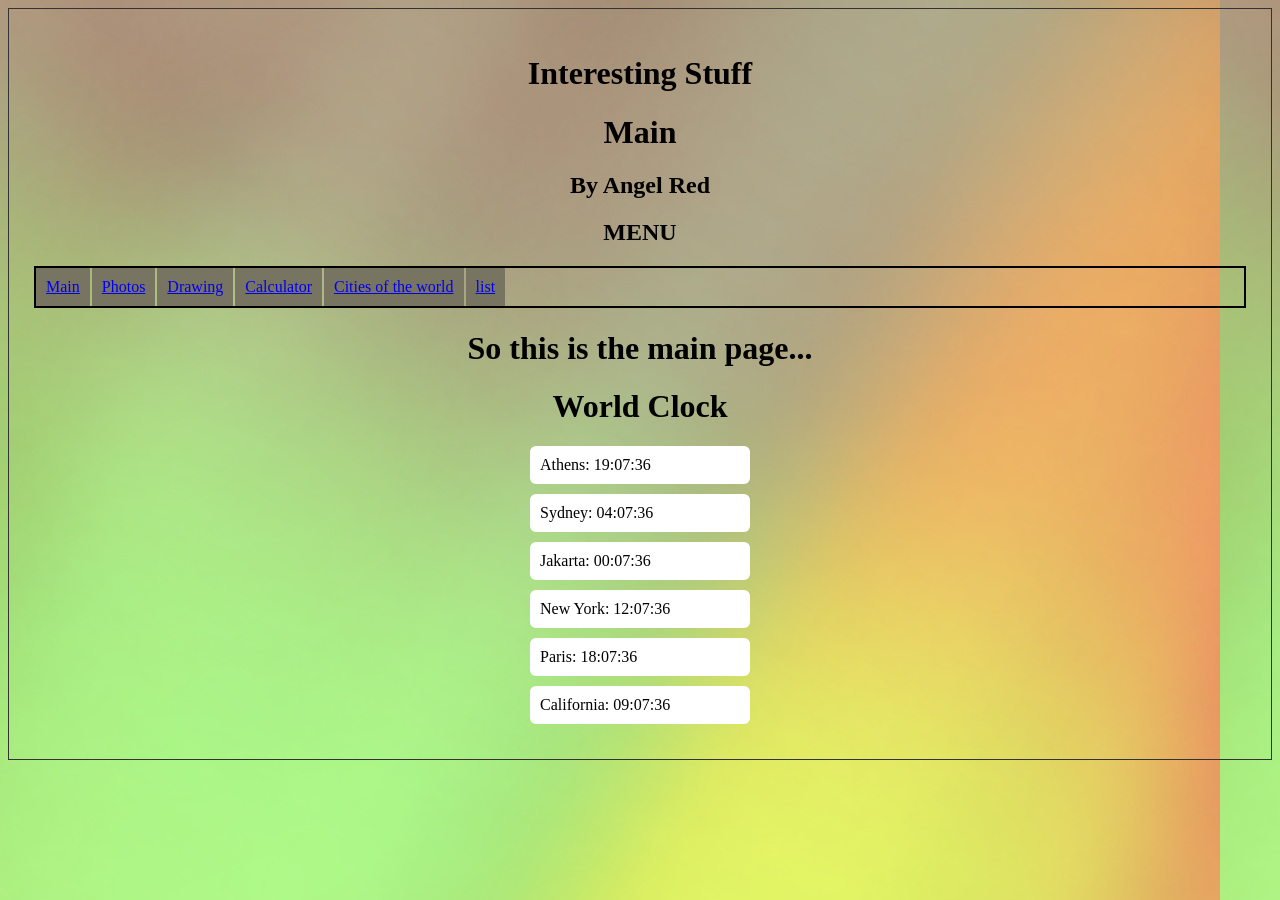
<file: index.html>
<!DOCTYPE html>
<html>
  <head>
    <title>Interesting Stuff</title>
    <meta name="viewport" content="width=device-width, initial-scale=1.0">
    <link rel="stylesheet" href="styles.css" />
  </head>
  <body>
<h1 class="title" >Interesting Stuff</h1>
            <h1 class="title" >Main</h1>
<h2>By Angel Red</h2>
<h2>MENU</h2>
      <div class="menublock">
    <a class="menu" href="index.html">Main</a>
    <a class="menu" href="photos.html">Photos</a>
<a class="menu" href="drawing.html">Drawing</a>
<a class="menu" href="calculator.html">Calculator</a>
<a class="menu" href="cities.html">Cities of the world</a>
<a class="menu" href="list.html">list</a>
    </div>


<h1> So this is the main page... <h1>

      
<h1>World Clock</h1>

<div class="city">Athens: <span id="athens"></span></div>
<div class="city">Sydney: <span id="sydney"></span></div>
<div class="city">Jakarta: <span id="jakarta"></span></div>
<div class="city">New York: <span id="newyork"></span></div>
<div class="city">Paris: <span id="paris"></span></div>
<div class="city">California: <span id="california"></span></div>


<script src="script.js"></script>

  </body>
</html>
</file>
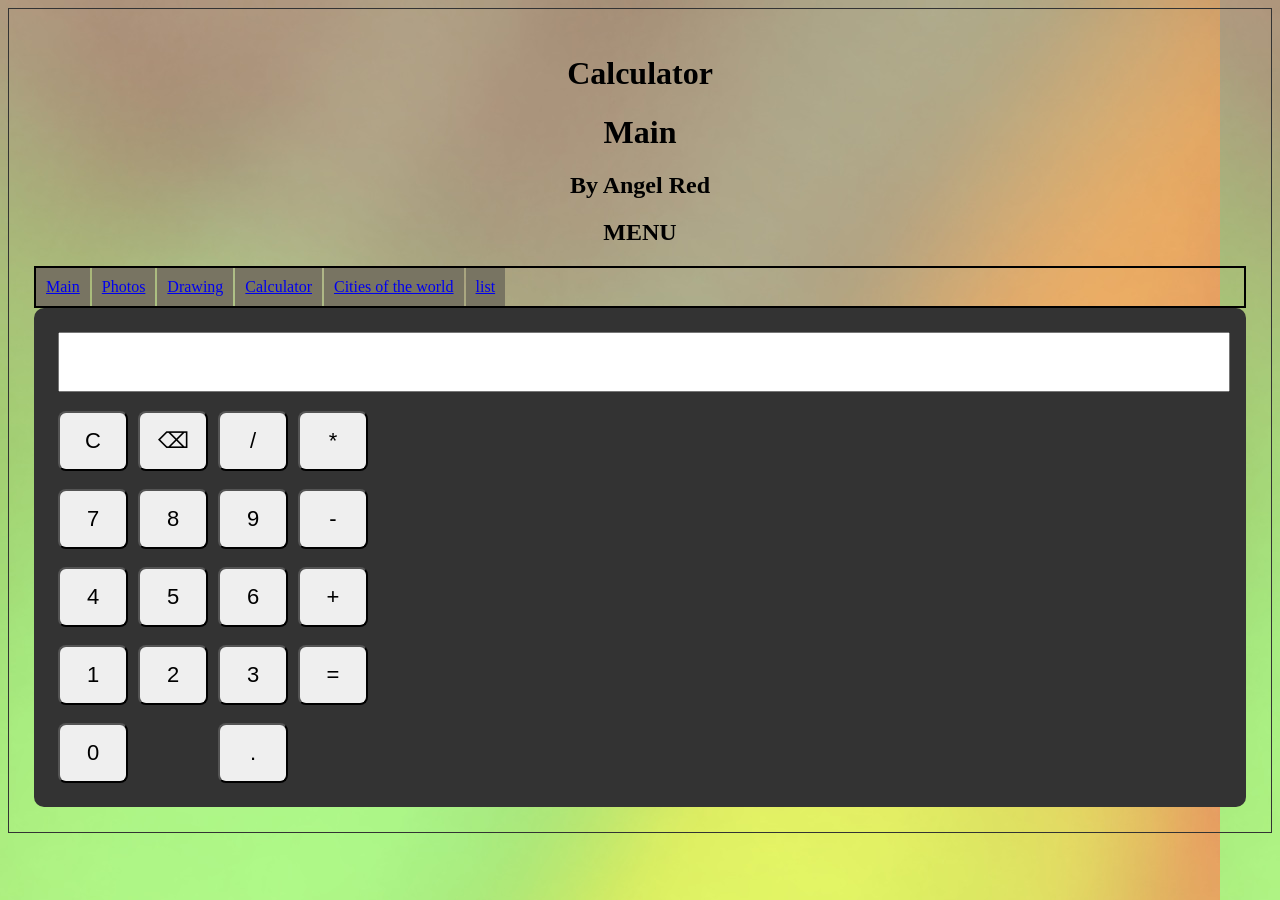
<file: calculator.html>
<!DOCTYPE html>
<html lang="en">
<head>
    <meta charset="UTF-8">
    <meta name="viewport" content="width=device-width, initial-scale=1.0">
    <link rel="stylesheet" href="styles.css" />
    <title>Calculator</title>

    <style>
        .calculator{
            background:#333;
            padding:20px;
            border-radius:10px;
        }

        #display{
            width:100%;
            height:60px;
            font-size:30px;
            margin-bottom:15px;
            text-align:right;
            padding-right:10px;
            box-sizing:border-box;
        }

        .buttons{
            display:grid;
            grid-template-columns:repeat(4,70px);
            gap:10px;
        }

        button{
            height:60px;
            font-size:22px;
            cursor:pointer;
        }

        .zero{
            grid-column:span 2;
        }
    </style>
</head>

<body>

<h1 class="title" >Calculator</h1>
            <h1 class="title" >Main</h1>
<h2>By Angel Red</h2>
<h2>MENU</h2>
      <div class="menublock">
    <a class="menu" href="index.html">Main</a>
    <a class="menu" href="photos.html">Photos</a>
<a class="menu" href="drawing.html">Drawing</a>
<a class="menu" href="calculator.html">Calculator</a>
<a class="menu" href="cities.html">Cities of the world</a>
<a class="menu" href="list.html">list</a>
    </div>


<div class="calculator">

    <input type="text" id="display" readonly>

    <div class="buttons">
        <button onclick="clearDisplay()">C</button>
        <button onclick="deleteLast()">⌫</button>
        <button onclick="append('/')">/</button>
        <button onclick="append('*')">*</button>

        <button onclick="append('7')">7</button>
        <button onclick="append('8')">8</button>
        <button onclick="append('9')">9</button>
        <button onclick="append('-')">-</button>

        <button onclick="append('4')">4</button>
        <button onclick="append('5')">5</button>
        <button onclick="append('6')">6</button>
        <button onclick="append('+')">+</button>

        <button onclick="append('1')">1</button>
        <button onclick="append('2')">2</button>
        <button onclick="append('3')">3</button>
        <button onclick="calculate()">=</button>

        <button onclick="append('0')" class="zero">0</button>
        <button onclick="append('.')">.</button>
    </div>

</div>

<script>
    const display = document.getElementById("display");

    function append(value){
        display.value += value;
    }

    function clearDisplay(){
        display.value = "";
    }

    function deleteLast(){
        display.value = display.value.slice(0, -1);
    }

    function calculate(){
        try{
            display.value = eval(display.value);
        }
        catch{
            display.value = "Error";
        }
    }
</script>

</body>
</html>
</file>
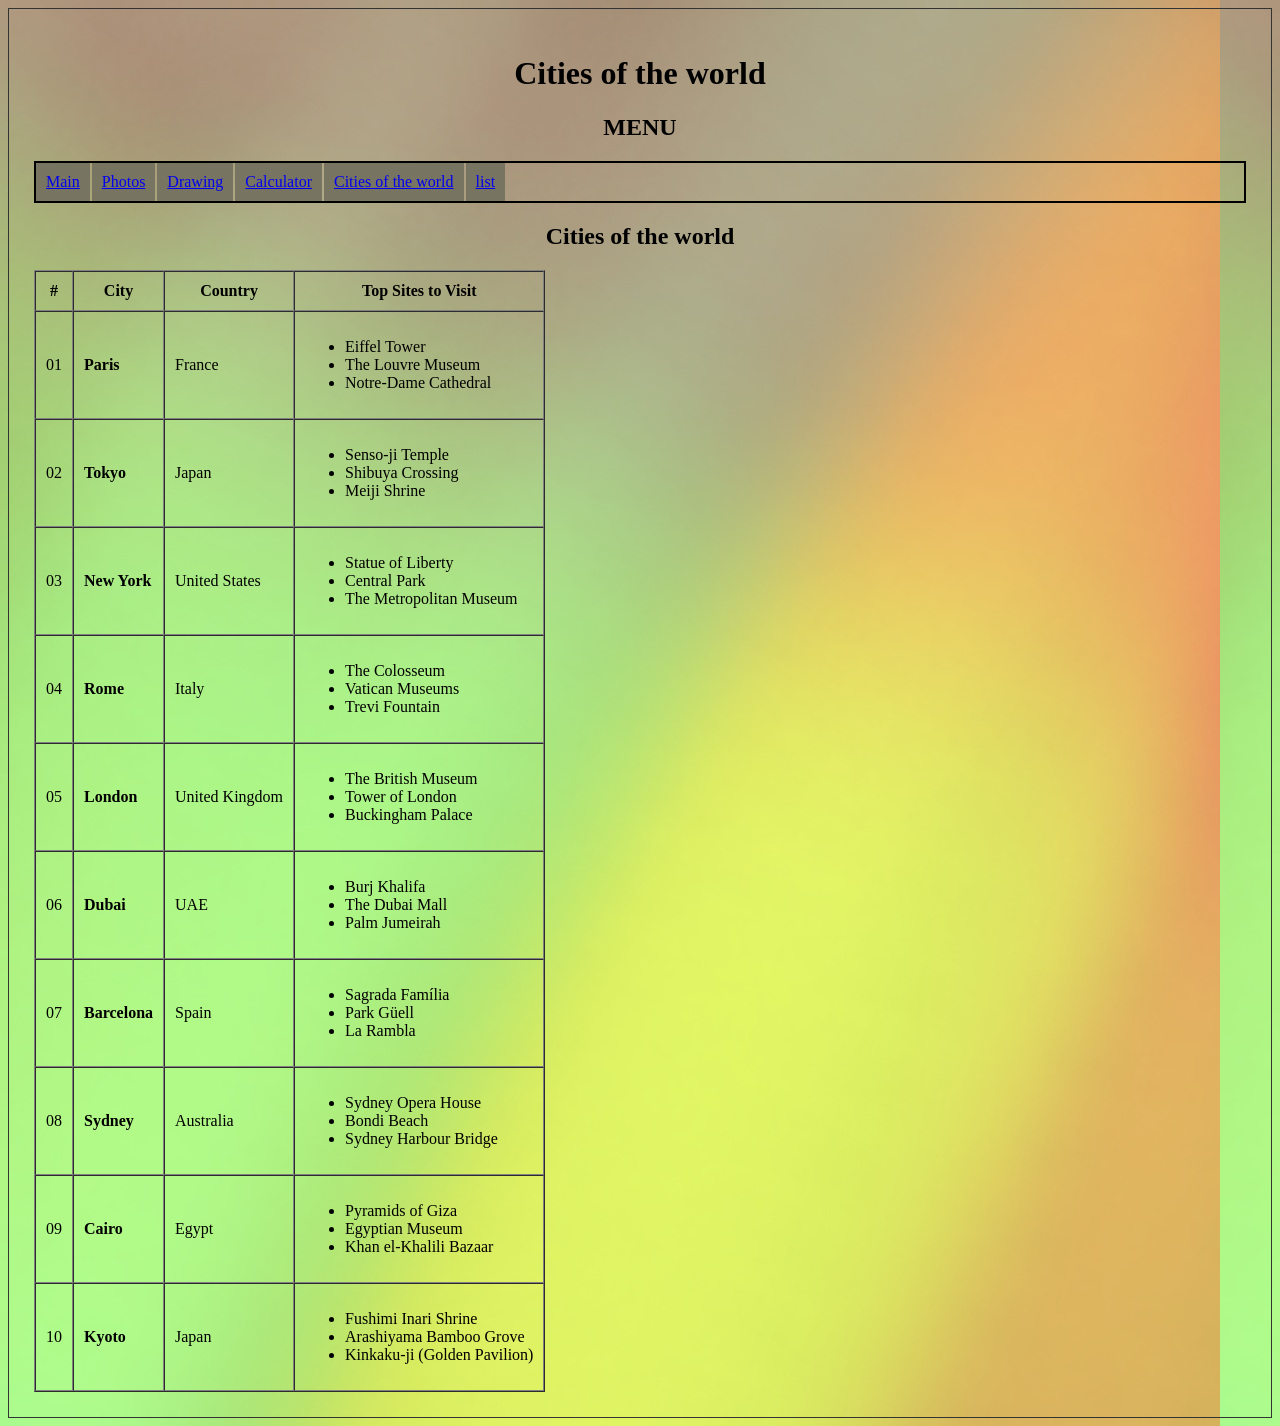
<file: cities.html>
<!DOCTYPE html>
<html>
  <head>
    <title>Interesting Stuff</title>
    <meta name="viewport" content="width=device-width, initial-scale=1.0">
    <link rel="stylesheet" href="styles.css" />
  </head>
  <body>

<h1>Cities of the world</h2>
     <h2>MENU</h2>
      <div class="menublock">
   <a class="menu" href="index.html">Main</a>
    <a class="menu" href="photos.html">Photos</a>
<a class="menu" href="drawing.html">Drawing</a>
<a class="menu" href="calculator.html">Calculator</a>
<a class="menu" href="cities.html">Cities of the world</a>
<a class="menu" href="list.html">list</a>
      </div>
<div text-align:"center">
<section border="1" cellpadding="10" cellspacing="0">
  <h1>Cities of the world</h1>

  <table border="1" cellpadding="10" cellspacing="0">
    <thead>
      <tr>
        <th>#</th>
        <th>City</th>
        <th>Country</th>
        <th>Top Sites to Visit</th>
      </tr>
    </thead>
    <tbody>
      <tr>
        <td>01</td>
        <td><strong>Paris</strong></td>
        <td>France</td>
        <td>
          <ul>
            <li>Eiffel Tower</li>
            <li>The Louvre Museum</li>
            <li>Notre-Dame Cathedral</li>
          </ul>
        </td>
      </tr>
      <tr>
        <td>02</td>
        <td><strong>Tokyo</strong></td>
        <td>Japan</td>
        <td>
          <ul>
            <li>Senso-ji Temple</li>
            <li>Shibuya Crossing</li>
            <li>Meiji Shrine</li>
          </ul>
        </td>
      </tr>
      <tr>
        <td>03</td>
        <td><strong>New York</strong></td>
        <td>United States</td>
        <td>
          <ul>
            <li>Statue of Liberty</li>
            <li>Central Park</li>
            <li>The Metropolitan Museum</li>
          </ul>
        </td>
      </tr>
      <tr>
        <td>04</td>
        <td><strong>Rome</strong></td>
        <td>Italy</td>
        <td>
          <ul>
            <li>The Colosseum</li>
            <li>Vatican Museums</li>
            <li>Trevi Fountain</li>
          </ul>
        </td>
      </tr>
      <tr>
        <td>05</td>
        <td><strong>London</strong></td>
        <td>United Kingdom</td>
        <td>
          <ul>
            <li>The British Museum</li>
            <li>Tower of London</li>
            <li>Buckingham Palace</li>
          </ul>
        </td>
      </tr>
      <tr>
        <td>06</td>
        <td><strong>Dubai</strong></td>
        <td>UAE</td>
        <td>
          <ul>
            <li>Burj Khalifa</li>
            <li>The Dubai Mall</li>
            <li>Palm Jumeirah</li>
          </ul>
        </td>
      </tr>
      <tr>
        <td>07</td>
        <td><strong>Barcelona</strong></td>
        <td>Spain</td>
        <td>
          <ul>
            <li>Sagrada Família</li>
            <li>Park Güell</li>
            <li>La Rambla</li>
          </ul>
        </td>
      </tr>
      <tr>
        <td>08</td>
        <td><strong>Sydney</strong></td>
        <td>Australia</td>
        <td>
          <ul>
            <li>Sydney Opera House</li>
            <li>Bondi Beach</li>
            <li>Sydney Harbour Bridge</li>
          </ul>
        </td>
      </tr>
      <tr>
        <td>09</td>
        <td><strong>Cairo</strong></td>
        <td>Egypt</td>
        <td>
          <ul>
            <li>Pyramids of Giza</li>
            <li>Egyptian Museum</li>
            <li>Khan el-Khalili Bazaar</li>
          </ul>
        </td>
      </tr>
      <tr>
        <td>10</td>
        <td><strong>Kyoto</strong></td>
        <td>Japan</td>
        <td>
          <ul>
            <li>Fushimi Inari Shrine</li>
            <li>Arashiyama Bamboo Grove</li>
            <li>Kinkaku-ji (Golden Pavilion)</li>
          </ul>
        </td>
      </tr>
    </tbody>
  </table>
</section>
</div>
</body>
</html>
</file>
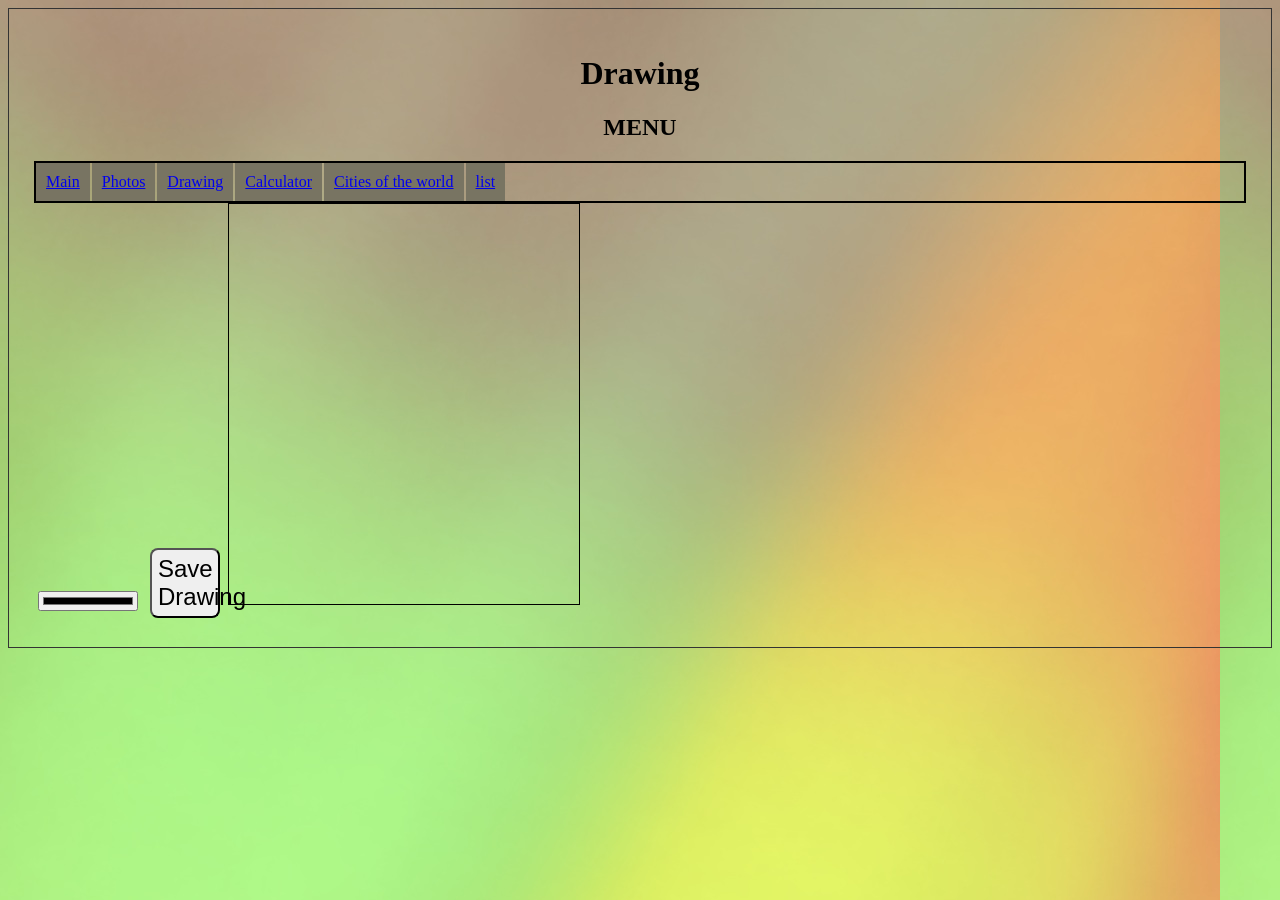
<file: drawing.html>
<!DOCTYPE html>
<html>
  <head>
    <title>Interesting Stuff</title>
    <meta name="viewport" content="width=device-width, initial-scale=1.0">
    <link rel="stylesheet" href="styles.css" />
  </head>
  <body>
      <h1 class="title">Drawing</h1>
      <h2>MENU</h2>
      <div class="menublock">
   <a class="menu" href="index.html">Main</a>
    <a class="menu" href="photos.html">Photos</a>
<a class="menu" href="drawing.html">Drawing</a>
<a class="menu" href="calculator.html">Calculator</a>
<a class="menu" href="cities.html">Cities of the world</a>
<a class="menu" href="list.html">list</a>
    </div>
<input type="color" id="color">
<button onclick="saveDrawing()">Save Drawing</button>
<canvas id="board" width="350" height="400" style="border:1px solid black;"></canvas>

<script>
function saveDrawing(){
  let canvas = document.getElementById("board");
  let link = document.createElement("a");

  link.download = "drawing.png";
  link.href = canvas.toDataURL();

  link.click();
}
let colorPicker = document.getElementById("color");

colorPicker.addEventListener("input", function(){
  ctx.strokeStyle = this.value;
});
let canvas = document.getElementById("board");
let ctx = canvas.getContext("2d");

let drawing = false;

function start(e){
  drawing = true;
  draw(e);
}

function end(){
  drawing = false;
  ctx.beginPath();
}

function draw(e){
  if(!drawing) return;

  let rect = canvas.getBoundingClientRect();
  let x = (e.touches ? e.touches[0].clientX : e.clientX) - rect.left;
  let y = (e.touches ? e.touches[0].clientY : e.clientY) - rect.top;

  ctx.lineWidth = 4;
  ctx.lineCap = "round";

  ctx.lineTo(x,y);
  ctx.stroke();
  ctx.beginPath();
  ctx.moveTo(x,y);
}

canvas.addEventListener("mousedown", start);
canvas.addEventListener("mouseup", end);
canvas.addEventListener("mousemove", draw);

canvas.addEventListener("touchstart", start);
canvas.addEventListener("touchend", end);
canvas.addEventListener("touchmove", draw);
</script>

  </body>
</html>
</file>
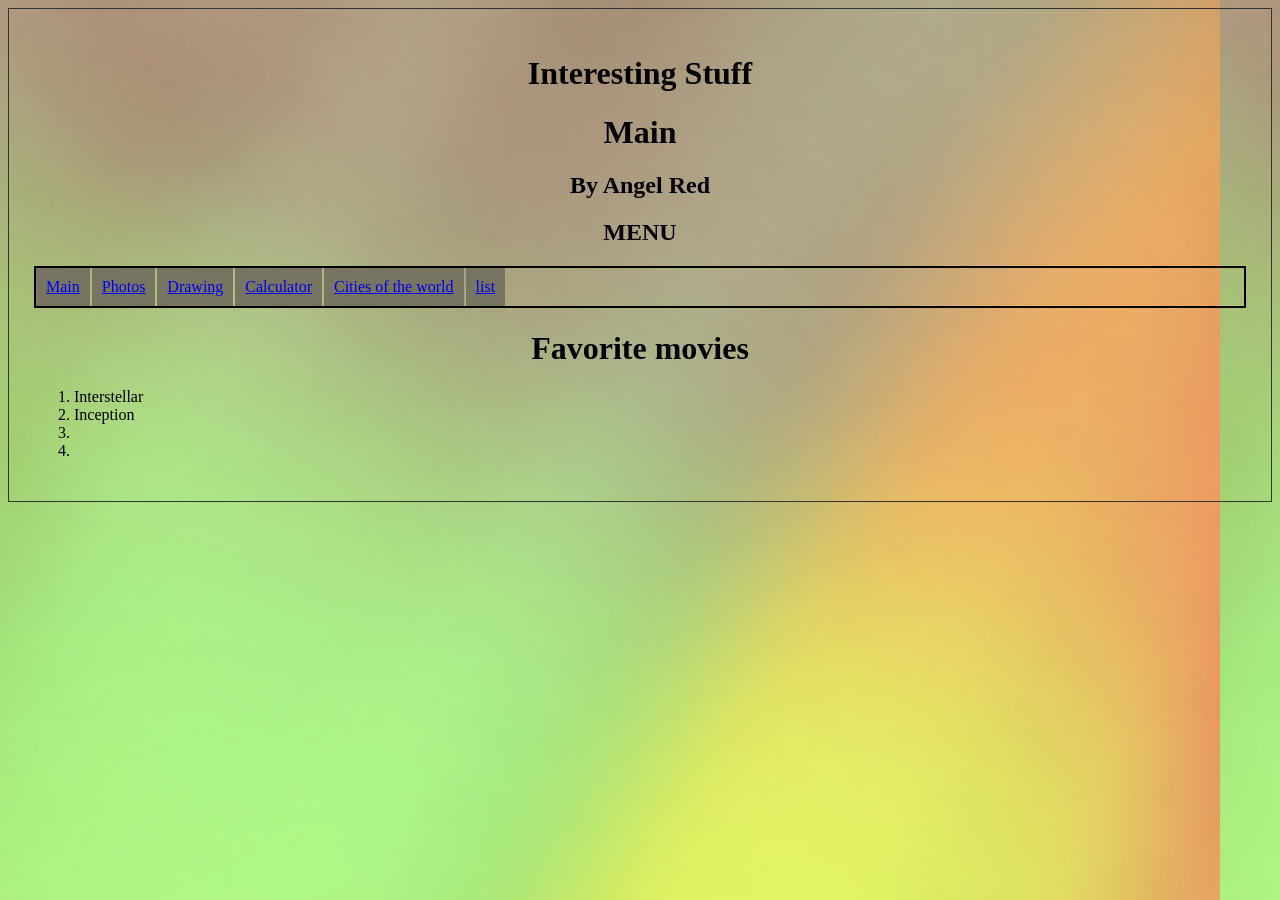
<file: list.html>
<!DOCTYPE html>
<html>
  <head>
    <title>Interesting Stuff</title>
    <meta name="viewport" content="width=device-width, initial-scale=1.0">
    <link rel="stylesheet" href="styles.css" />
  </head>
  <body>
<h1 class="title" >Interesting Stuff</h1>
            <h1 class="title" >Main</h1>
<h2>By Angel Red</h2>
<h2>MENU</h2>
      <div class="menublock">
    <a class="menu" href="index.html">Main</a>
    <a class="menu" href="photos.html">Photos</a>
<a class="menu" href="drawing.html">Drawing</a>
<a class="menu" href="calculator.html">Calculator</a>
<a class="menu" href="cities.html">Cities of the world</a>
<a class="menu" href="list.html">list</a>
    </div>

    <h1>Favorite movies</h1>
    <ol>
  <li>Interstellar</li>
<li>Inception</li>
<li></li>
<li></li>
  
</ol>




<script src="script.js"></script>

  </body>
</html>
</file>
<file: styles.css>
body{
  padding: 25px;
  background-image:url('bg.jpg');
}

}
.title {
	color: #5C6AC4;
}

.image-card{
  text-align:center;
  width:320px;
  margin:auto;
}

.image{
  display:block;
  width:320px;
  height:220px;
  margin:auto;
}

.aim {
  padding-block:80px;
}

.menu {
  padding: 10px;
  background-color:#787462;
}

h1 {
  text-align:center;
}


.cat-text {
  color:#E37C30;
  
}

.city{
background:white;
margin:10px auto;
padding:10px;
width:200px;
border-radius:6px;
}

h2 {
text-align:center;
}


button {
   width: 70px;      /* bigger width */
    height: 70px;     /* bigger height */
    font-size: 24px;  /* bigger text */
    margin: 4px;      /* spacing between buttons */
    border-radius: 8px; /* optional: rounded corners */
}

input {
 width:100px;
height:20px;
font-size:12px;
margin:4px;
}

body {
    border: 1px solid #333;
}

.disp{
padding:10px;

}

.menublock {
   padding:auto;
   border:2px solid #000;
   box-sizing:border-box;
   margin:auto;
   display: flex;
   flex-wrap: wrap;  
   gap: 2px; 
}
</file>
